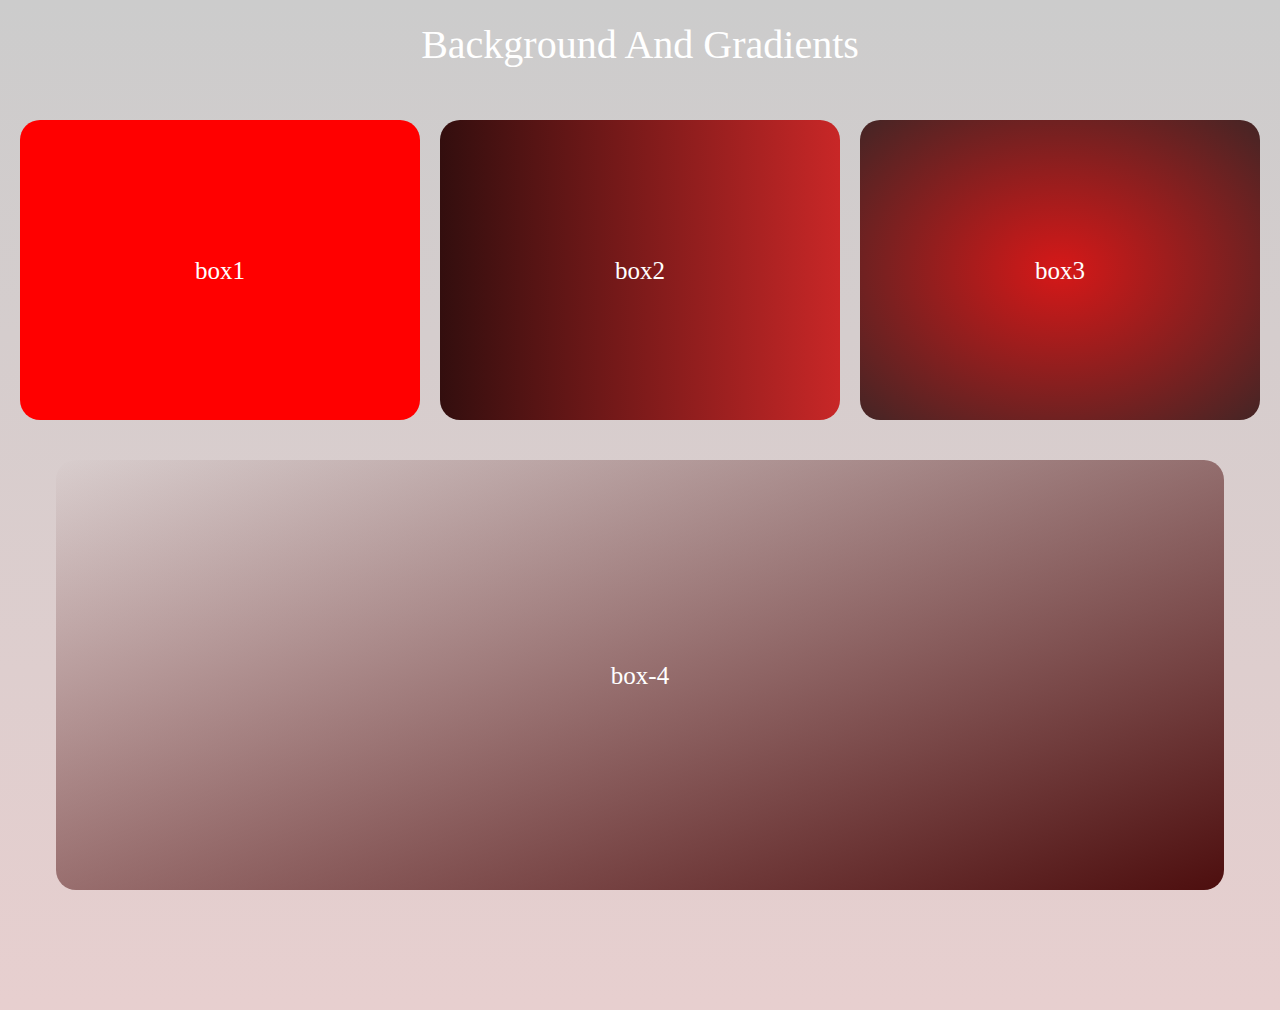
<file: block-BHaabu/index.html>
<!-- writeCode

- Create a layout according to the design shown below.

![Backgrounds and gradient Assignment level 1](https://raw.githubusercontent.com/suraj122/AC-STYLE-images/master/background-and-gradients/ex-1.png)

- Using CSS resets is necessary.

- Use semantic tags and keep the nesting and indentation proper.

- Chose your own image. -->
<!DOCTYPE html>
<html lang="en">
<head>
    <meta charset="UTF-8">
    <meta http-equiv="X-UA-Compatible" content="IE=edge">
    <meta name="viewport" content="width=device-width, initial-scale=1.0">
    <title>Assignment</title>
    <link rel="stylesheet" href="style.css">
</head>
<body>
<header class="header"><h1>Background And Gradients</h1></header>
<main>
    <section>
        <div class="box-parent">
            <div class="boxs box1">box1</div>
            <div class="boxs box2">box2</div>
            <div class="boxs box3">box3</div>

        </div>
    </section>
    <section>
        <div class="boxs big-box ">
            box-4
        </div>
       </section>
</main>
</body>
</html>
</file>
<file: block-BHaabu/style.css>
/* http://meyerweb.com/eric/tools/css/reset/ 
   v2.0 | 20110126
   License: none (public domain)
*/

html, body, div, span, applet, object, iframe,
h1, h2, h3, h4, h5, h6, p, blockquote, pre,
a, abbr, acronym, address, big, cite, code,
del, dfn, em, img, ins, kbd, q, s, samp,
small, strike, strong, sub, sup, tt, var,
b, u, i, center,
dl, dt, dd, ol, ul, li,
fieldset, form, label, legend,
table, caption, tbody, tfoot, thead, tr, th, td,
article, aside, canvas, details, embed, 
figure, figcaption, footer, header, hgroup, 
menu, nav, output, ruby, section, summary,
time, mark, audio, video {
	margin: 0;
	padding: 0;
	border: 0;
	font-size: 100%;
	font: inherit;
	vertical-align: baseline;
}
/* HTML5 display-role reset for older browsers */
article, aside, details, figcaption, figure, 
footer, header, hgroup, menu, nav, section {
	display: block;
}
body {
	line-height: 1;
}
ol, ul {
	list-style: none;
}
blockquote, q {
	quotes: none;
}
blockquote:before, blockquote:after,
q:before, q:after {
	content: '';
	content: none;
}
table {
	border-collapse: collapse;
	border-spacing: 0;
}
body{
    background:url(https://images.pexels.com/photos/1563356/pexels-photo-1563356.jpeg?auto=compress&cs=tinysrgb&dpr=1&w=500),no-repeat, linear-gradient(rgba(0,0,0,0.2),rgba(136, 15, 15, 0.2));
    background-size: cover;
    padding-bottom: 120px;
}
.header{
    font-size:40px;
    padding: 25px;
    text-align: center;
    color:white;
}
.box-parent{
    display: flex;
    justify-content:space-evenly;
    align-items:center;
    padding-top: 30px;
}
.boxs{
    width: 400px;
    height:300px;
    color: white;
    border-radius: 20px;
    display: flex;
    align-items: center;
    justify-content: center;
    font-size:25px;
}
.box1{
background-color: red;
}
.box2{
background:linear-gradient(to right, rgb(51, 14, 14) ,rgb(200, 39, 39));
}
.box3{
    background:radial-gradient(rgb(214, 24, 24) ,rgb(68, 37, 37))
}
.big-box{
    width:85%;
    height:350px;
    margin: 0 auto;
    padding: 40px;
    margin-top: 40px;
    background:linear-gradient( to right bottom ,transparent,rgb(77, 14, 14)),url(https://static.theprint.in/wp-content/uploads/2018/02/NH-212_through_Bandhipur_forest_roads_in_Kerala_India.jpg) 50% 50% ,no-repeat;
    background-size: cover;
}
</file>
